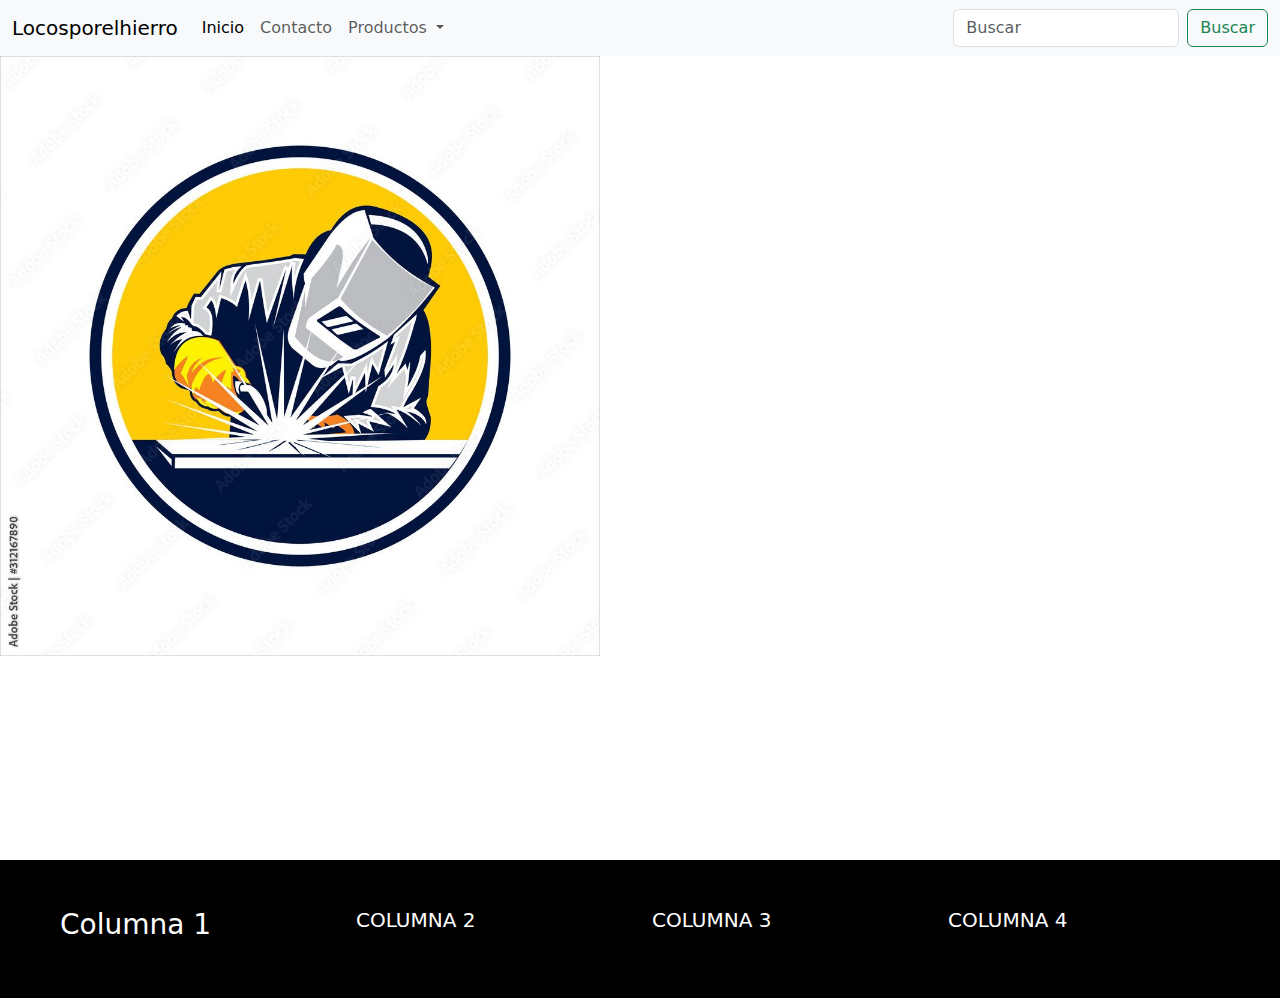
<file: Bootstrap/index.html>
<!DOCTYPE html>
<html lang="en">
<head>
    <meta charset="UTF-8">
    <meta http-equiv="X-UA-Compatible" content="IE=edge">
    <meta name="viewport" content="width=device-width, initial-scale=1.0">
    <title>Locosporelhierro</title>
    <link rel="stylesheet" href="https://cdn.jsdelivr.net/npm/bootstrap@5.2.0/dist/css/bootstrap.min.css">
    <link rel="stylesheet" href="stylo.css">
</head>
<body>
  <nav class="navbar navbar-expand-lg bg-light">
    <div class="container-fluid">
      <a class="navbar-brand" href="index.html">Locosporelhierro</a>
      <button class="navbar-toggler" type="button" data-bs-toggle="collapse" data-bs-target="#navbarSupportedContent" aria-controls="navbarSupportedContent" aria-expanded="false" aria-label="Toggle navigation">
        <span class="navbar-toggler-icon"></span>
      </button>
      <div class="collapse navbar-collapse" id="navbarSupportedContent">
        <ul class="navbar-nav me-auto mb-2 mb-lg-0">
          <li class="nav-item">
            <a class="nav-link active" aria-current="page" href="index.html">Inicio</a>
          </li>
          <li class="nav-item">
            <a class="nav-link" href="contacto.html">Contacto</a>
          </li>
          <li class="nav-item dropdown">
            <a class="nav-link dropdown-toggle" href="#" role="button" data-bs-toggle="dropdown" aria-expanded="false">
              Productos
            </a>
            <ul class="dropdown-menu">
              <li><a class="dropdown-item" href="productos.html">Escritorios gamer</a></li>
              <li><a class="dropdown-item" href="productos.html">Mesas y sillas</a></li>
              <li><hr class="dropdown-divider"></li>
              <li><a class="dropdown-item" href="#">Variedad de productos</a></li>
            </ul>
          </li>
        </ul>
        <form class="d-flex" role="search">
          <input class="form-control me-2" type="search" placeholder="Buscar" aria-label="Search">
          <button class="btn btn-outline-success" type="submit">Buscar</button>
        </form>
      </div>
    </div>
  </nav>
    <main>
      <section>
        <div class="row">
          <div class="col">
            <img src="/Logo.png" class="img-fluid" alt="foto">

          </div>
        </div>
      </section>
    </main>

    <footer>
      <div class="container-fluid"> 
        <div class="row p-5 bg-black text-white">
            <div class="col-xs-12 col-md-6 col-lg-3">
                <p class="h3">Columna 1</p>
            </div>
            <div class="col-xs-12 col-md-6 col-lg-3">
                <p class="h5">COLUMNA 2</p>
            </div>
            <div class="col-xs-12 col-md-6 col-lg-3">
                <p class="h5">COLUMNA 3</p>
            </div>
            <div class="col-xs-12 col-md-6 col-lg-3">
                <p class="h5">COLUMNA 4</p>
            </div>
        </div>
      </div>
    </footer>

      <script src="https://cdn.jsdelivr.net/npm/@popperjs/core@2.11.5/dist/umd/popper.min.js" integrity="sha384-Xe+8cL9oJa6tN/veChSP7q+mnSPaj5Bcu9mPX5F5xIGE0DVittaqT5lorf0EI7Vk" crossorigin="anonymous"></script>
      <script src="https://cdn.jsdelivr.net/npm/bootstrap@5.2.0/dist/js/bootstrap.min.js" integrity="sha384-ODmDIVzN+pFdexxHEHFBQH3/9/vQ9uori45z4JjnFsRydbmQbmL5t1tQ0culUzyK" crossorigin="anonymous"></script>
 
</body>
</html>
</file>
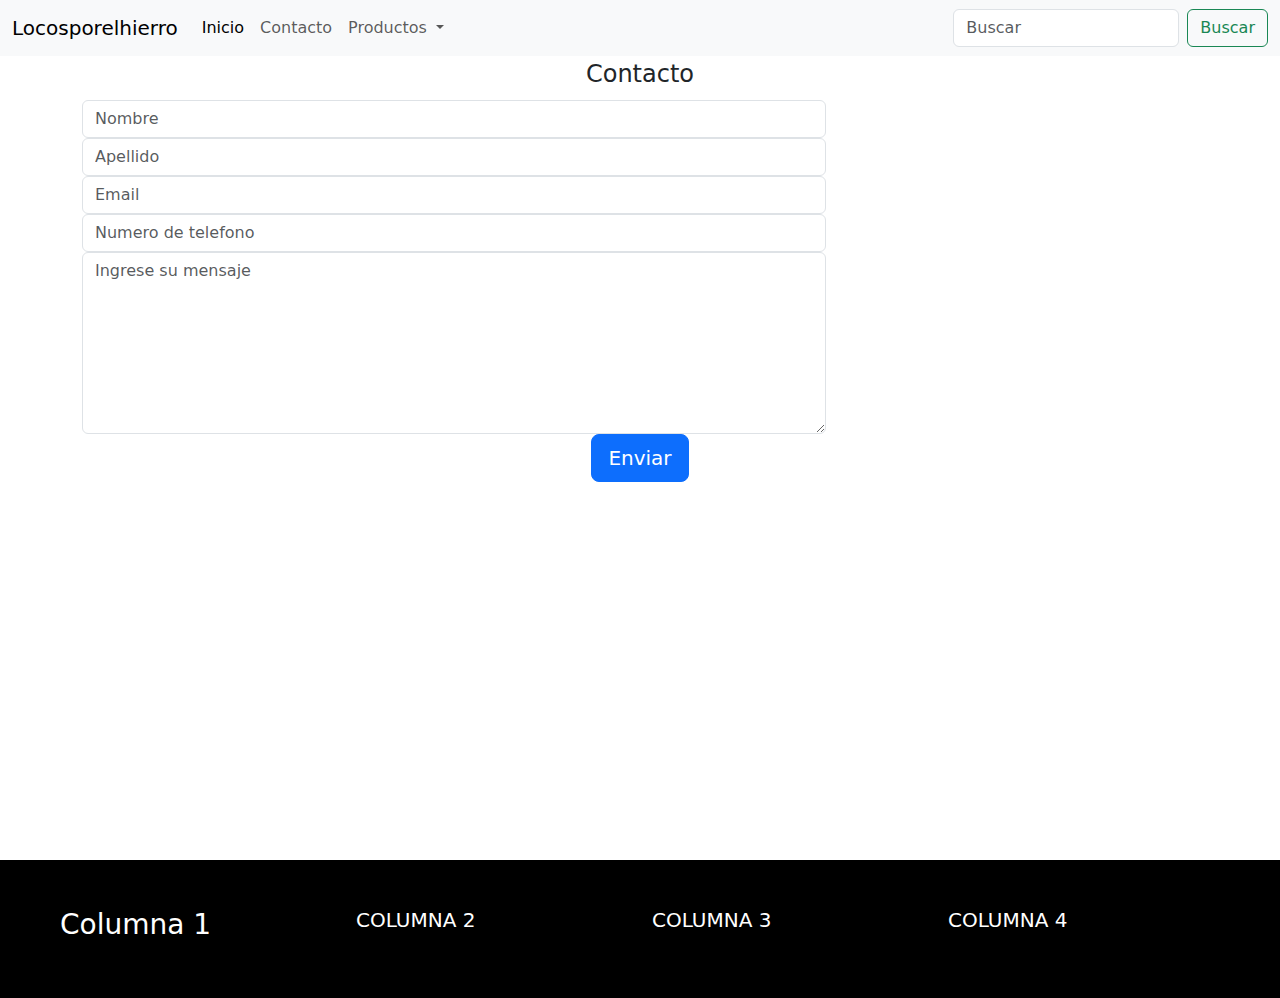
<file: Bootstrap/contacto.html>
<!DOCTYPE html>
<html lang="en">
<head>
    <meta charset="UTF-8">
    <meta http-equiv="X-UA-Compatible" content="IE=edge">
    <meta name="viewport" content="width=device-width, initial-scale=1.0">
    <title>Locosporelhierro</title>
    <link rel="stylesheet" href="https://cdn.jsdelivr.net/npm/bootstrap@5.2.0/dist/css/bootstrap.min.css">
    <link rel="stylesheet" href="stylo.css">
</head>
<body>
  <nav class="navbar navbar-expand-lg bg-light">
    <div class="container-fluid">
      <a class="navbar-brand" href="index.html">Locosporelhierro</a>
      <button class="navbar-toggler" type="button" data-bs-toggle="collapse" data-bs-target="#navbarSupportedContent" aria-controls="navbarSupportedContent" aria-expanded="false" aria-label="Toggle navigation">
        <span class="navbar-toggler-icon"></span>
      </button>
      <div class="collapse navbar-collapse" id="navbarSupportedContent">
        <ul class="navbar-nav me-auto mb-2 mb-lg-0">
          <li class="nav-item">
            <a class="nav-link active" aria-current="page" href="index.html">Inicio</a>
          </li>
          <li class="nav-item">
            <a class="nav-link" href="contacto.html">Contacto</a>
          </li>
          <li class="nav-item dropdown">
            <a class="nav-link dropdown-toggle" href="#" role="button" data-bs-toggle="dropdown" aria-expanded="false">
              Productos
            </a>
            <ul class="dropdown-menu">
              <li><a class="dropdown-item" href="productos.html">Escritorios gamer</a></li>
              <li><a class="dropdown-item" href="productos.html">Mesas y sillas</a></li>
              <li><hr class="dropdown-divider"></li>
              <li><a class="dropdown-item" href="#">Variedad de productos</a></li>
            </ul>
          </li>
        </ul>
        <form class="d-flex" role="search">
          <input class="form-control me-2" type="search" placeholder="Buscar" aria-label="Search">
          <button class="btn btn-outline-success" type="submit">Buscar</button>
        </form>
      </div>
    </div>
  </nav>
  <div class="container">
    <div class="row">
        <div class="col-md-12">
            <div class="well well-sm">
                <form class="form-horizontal" method="post">
                    <fieldset>
                        <legend class="text-center header">Contacto</legend>

                        <div class="form-group">
                            <span class="col-md-1 col-md-offset-2 text-center"><i class="fa fa-user bigicon"></i></span>
                            <div class="col-md-8">
                                <input id="fname" name="name" type="text" placeholder="Nombre" class="form-control">
                            </div>
                        </div>
                        <div class="form-group">
                            <span class="col-md-1 col-md-offset-2 text-center"><i class="fa fa-user bigicon"></i></span>
                            <div class="col-md-8">
                                <input id="lname" name="name" type="text" placeholder="Apellido" class="form-control">
                            </div>
                        </div>

                        <div class="form-group">
                            <span class="col-md-1 col-md-offset-2 text-center"><i class="fa fa-envelope-o bigicon"></i></span>
                            <div class="col-md-8">
                                <input id="email" name="email" type="text" placeholder="Email" class="form-control">
                            </div>
                        </div>

                        <div class="form-group">
                            <span class="col-md-1 col-md-offset-2 text-center"><i class="fa fa-phone-square bigicon"></i></span>
                            <div class="col-md-8">
                                <input id="phone" name="phone" type="text" placeholder="Numero de telefono" class="form-control">
                            </div>
                        </div>

                        <div class="form-group">
                            <span class="col-md-1 col-md-offset-2 text-center"><i class="fa fa-pencil-square-o bigicon"></i></span>
                            <div class="col-md-8">
                                <textarea class="form-control" id="message" name="message" placeholder="Ingrese su mensaje" rows="7"></textarea>
                            </div>
                        </div>

                        <div class="form-group">
                            <div class="col-md-12 text-center">
                                <button type="submit" class="btn btn-primary btn-lg">Enviar</button>
                            </div>
                        </div>
                    </fieldset>
                </form>
            </div>
        </div>
    </div>
</div>
      
      <footer>
        <div class="container-fluid"> 
          <div class="row p-5 bg-black text-white">
              <div class="col-xs-12 col-md-6 col-lg-3">
                  <p class="h3">Columna 1</p>
              </div>
              <div class="col-xs-12 col-md-6 col-lg-3">
                  <p class="h5">COLUMNA 2</p>
              </div>
              <div class="col-xs-12 col-md-6 col-lg-3">
                  <p class="h5">COLUMNA 3</p>
              </div>
              <div class="col-xs-12 col-md-6 col-lg-3">
                  <p class="h5">COLUMNA 4</p>
              </div>
          </div>
        </div>
      </footer>
  

      <script src="https://cdn.jsdelivr.net/npm/@popperjs/core@2.11.5/dist/umd/popper.min.js" integrity="sha384-Xe+8cL9oJa6tN/veChSP7q+mnSPaj5Bcu9mPX5F5xIGE0DVittaqT5lorf0EI7Vk" crossorigin="anonymous"></script>
      <script src="https://cdn.jsdelivr.net/npm/bootstrap@5.2.0/dist/js/bootstrap.min.js" integrity="sha384-ODmDIVzN+pFdexxHEHFBQH3/9/vQ9uori45z4JjnFsRydbmQbmL5t1tQ0culUzyK" crossorigin="anonymous"></script>
 
</body>
</html>
</file>
<file: Bootstrap/stylo.css>
footer {
    position: absolute;
    bottom: 0;
    width: 100%;
    height: 40px;
  }

main img{
 max-width: 600px;
 max-height: 600px;
}
</file>
